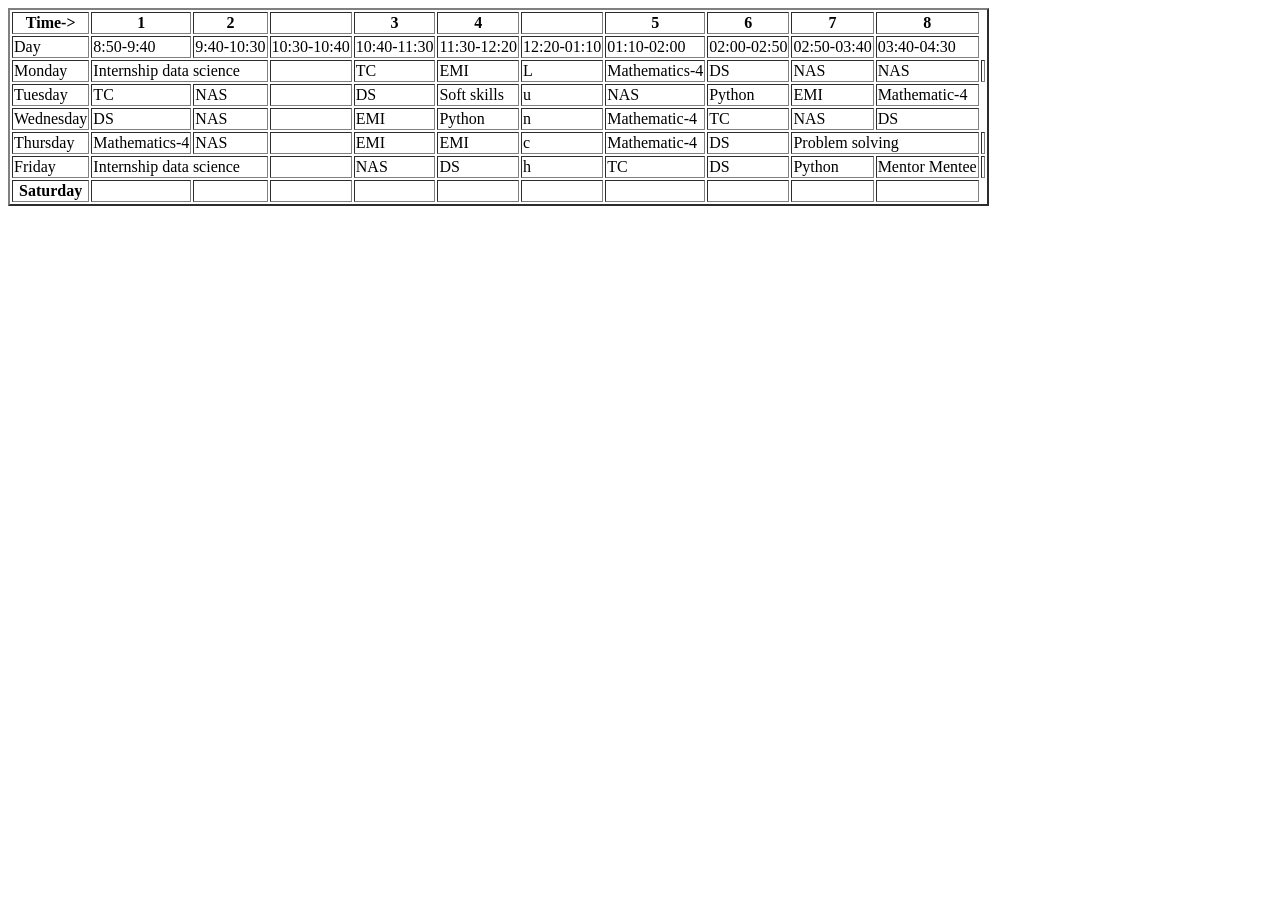
<file: index.html>
<!DOCTYPE html>
<html lang="en">
<head>
    <meta charset="UTF-8">
    <meta name="viewport" content="width=device-width, initial-scale=1.0">
    <title>Document</title>
</head>
<body>
    <table border="2">
        <thead>
            <th>Time-></th>
            <th>1</th>
            <th>2</th>
            <th></th>
            <th>3</th>
            <th>4</th>
            <th></th>
            <th>5</th>
            <th>6</th>
            <th>7</th>
            <th>8</th>
        </thead>
        <tbody>
            <tr>
                <td>Day</td>
                <td>8:50-9:40</td>
                <td>9:40-10:30</td>
                <td>10:30-10:40</td>
                <td>10:40-11:30</td>
                <td>11:30-12:20</td>
                <td>12:20-01:10</td>
                <td>01:10-02:00</td>
                <td>02:00-02:50</td>
                <td>02:50-03:40</td>
                <td>03:40-04:30</td>
            </tr>
            <tr>
                <td>Monday</td>
                <td colspan="2">Internship data science</td>
                <td></td>
                <td>TC</td>
                <td>EMI</td>
                <td>L</td>
                <td>Mathematics-4</td>
                <td>DS</td>
                <td>NAS</td>
                <td>NAS</td>
                <td></td>
            </tr>
            <tr>
                <td>Tuesday</td>
                <td>TC</td>
                <td>NAS</td>
                <td></td>
                <td>DS</td>
                <td>Soft skills</td>
                <td>u</td>
                <td>NAS</td>
                <td>Python</td>
                <td>EMI</td>
                <td>Mathematic-4</td>
            </tr>
            <tr>
                <td>Wednesday</td>
                <td>DS</td>
                <td>NAS</td>
                <td></td>
                <td>EMI</td>
                <td>Python</td>
                <td>n</td>
                <td>Mathematic-4</td>
                <td>TC</td>
                <td>NAS</td>
                <td>DS</td>
            </tr>
            <tr>
                <td>Thursday</td>
                <td>Mathematics-4</td>
                <td>NAS</td>
                <td></td>
                <td>EMI</td>
                <td>EMI</td>
                <td>c</td>
                <td>Mathematic-4</td>
                <td>DS</td>
                <td colspan="2">Problem solving</td>
                <td></td>
            </tr>
            <tr>
                <td>Friday</td>
                <td colspan="2">Internship data science</td>
                <td></td>
                <td>NAS</td>
                <td>DS</td>
                <td>h</td>
                <td>TC</td>
                <td>DS</td>
                <td>Python</td>
                <td>Mentor Mentee</td>
                <td></td>
            </tr>
        </tbody>
        <tfoot>
            <th>Saturday</th>
            <th></th>
            <th></th>
            <th></th>
            <th></th>
            <th></th>
            <th></th>
            <th></th>
            <th></th>
            <th></th>
            <th></th>
        </tfoot>
    </table>
</body>
</html>
</file>
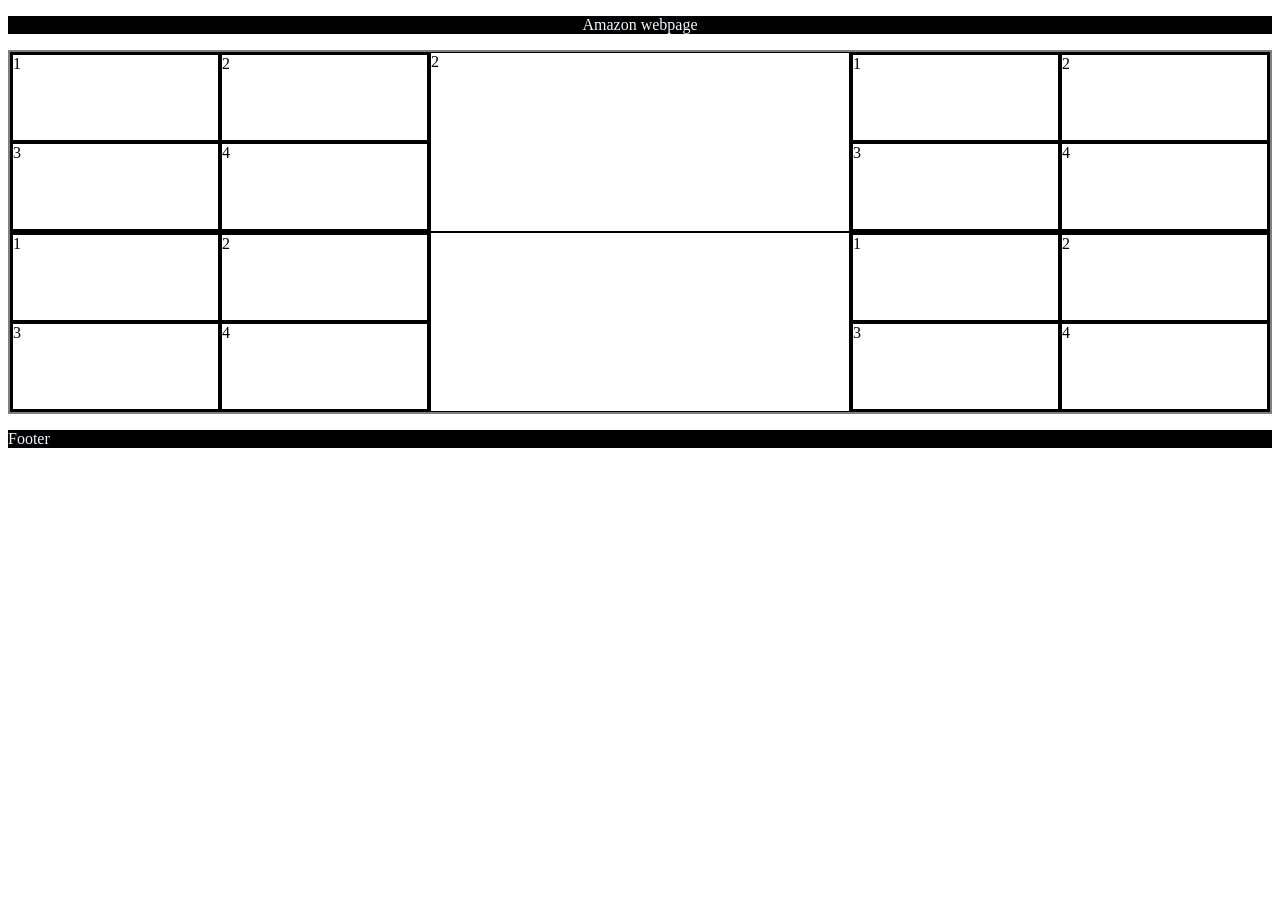
<file: day04/index.html>
<!DOCTYPE html>
<html lang="en">
<head>
    <meta charset="UTF-8">
    <meta name="viewport" content="width=device-width, initial-scale=1.0">
    <title>Document</title>
    <link rel="stylesheet" href="style.css">
</head>
<body>
    <div id="header">
        <p>Amazon webpage</p>
    </div>
    <div id="container-box">
        <div class="box">
            <div class="part">1</div>
            <div class="part">2</div>
            <div class="part">3</div>
            <div class="part">4</div>
        </div>
        <div class="box">2</div>
        <div class="box">
            <div class="part">1</div>
            <div class="part">2</div>
            <div class="part">3</div>
            <div class="part">4</div>
        </div>
        <div class="box">
            <div class="part">1</div>
            <div class="part">2</div>
            <div class="part">3</div>
            <div class="part">4</div>
        </div>
        <div class="box">
        </div>
        <div class="box">
            <div class="part">1</div>
            <div class="part">2</div>
            <div class="part">3</div>
            <div class="part">4</div>
        </div>
    </div>
    <div id="footer">
        <p>Footer</p>
    </div>
</body>
</html>
</file>
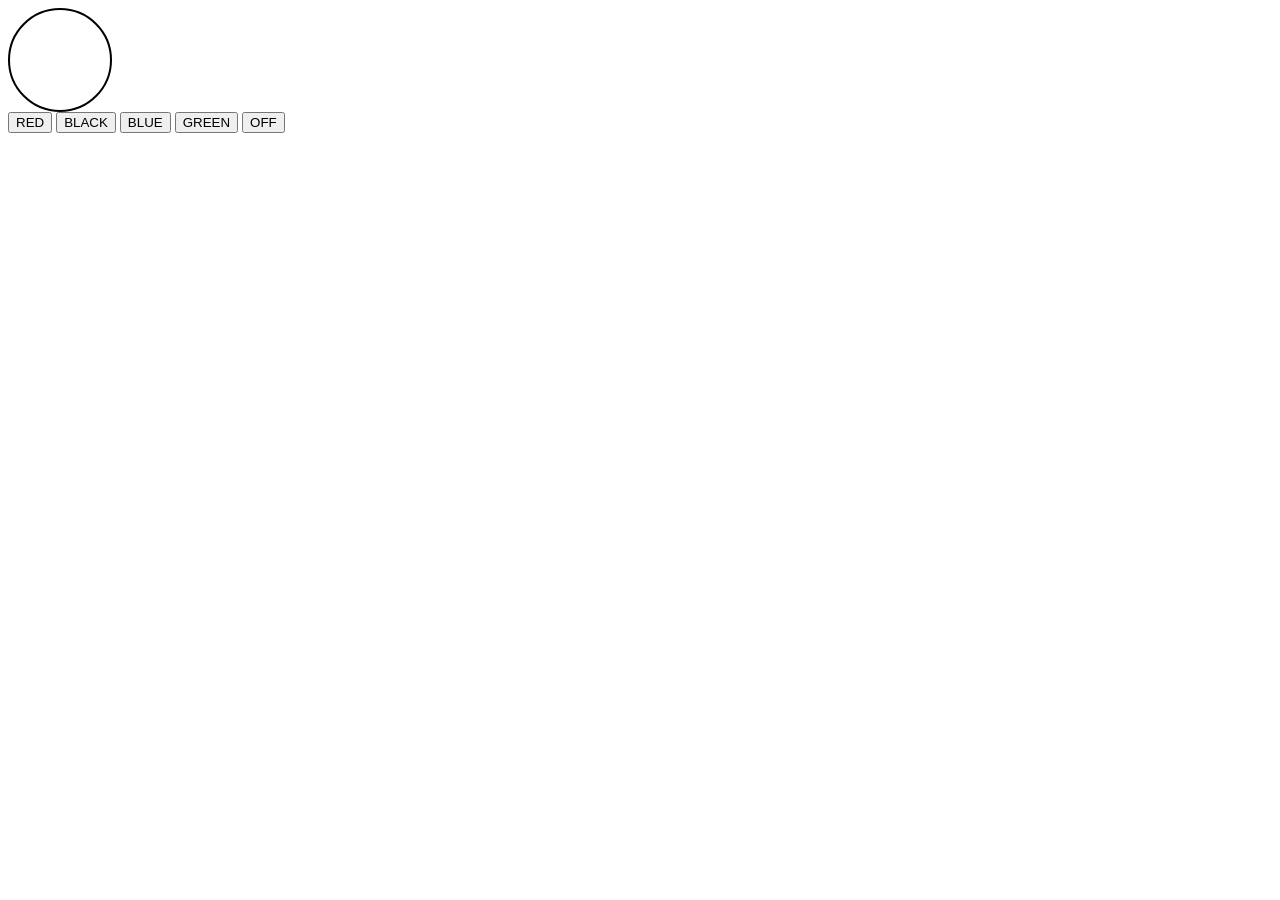
<file: day06/index.html>
<!DOCTYPE html>
<html lang="en">
<head>
    <meta charset="UTF-8">
    <meta name="viewport" content="width=device-width, initial-scale=1.0">
    <title>Document</title>
    <style>
        #bulb{
            border: 2px solid black;
            border-radius: 50%;
            height: 100px;
            width: 100px;
        }
    </style>
    <script>
        function colorHandler(color){
            const onoffButton=document.getElementById("on-off");
            if(onoffButton.value=="ON"){
             const bulb=document.getElementById("bulb");
            bulb.style.backgroundColor=color;   
            }
        }
        function onoffHandler(value){
            const onoffButton=document.getElementById("on-off");
            const bulb = document.getElementById("bulb");

            if (value === "OFF") {
                onoffButton.value = "ON";
            } else {
                onoffButton.value = "OFF";
                bulb.style.backgroundColor = ""; 
            }
        }
    </script>
</head>
<body>
    <div id="bulb"></div>
    <input type="button" value="RED" onclick="colorHandler(value)">
    <input type="button" value="BLACK" onclick="colorHandler(value)">
    <input type="button" value="BLUE" onclick="colorHandler(value)">
    <input type="button" value="GREEN" onclick="colorHandler(value)">
    <input type="button" id="on-off" value="OFF" onclick="onoffHandler(value)">

</body>
</html>
</file>
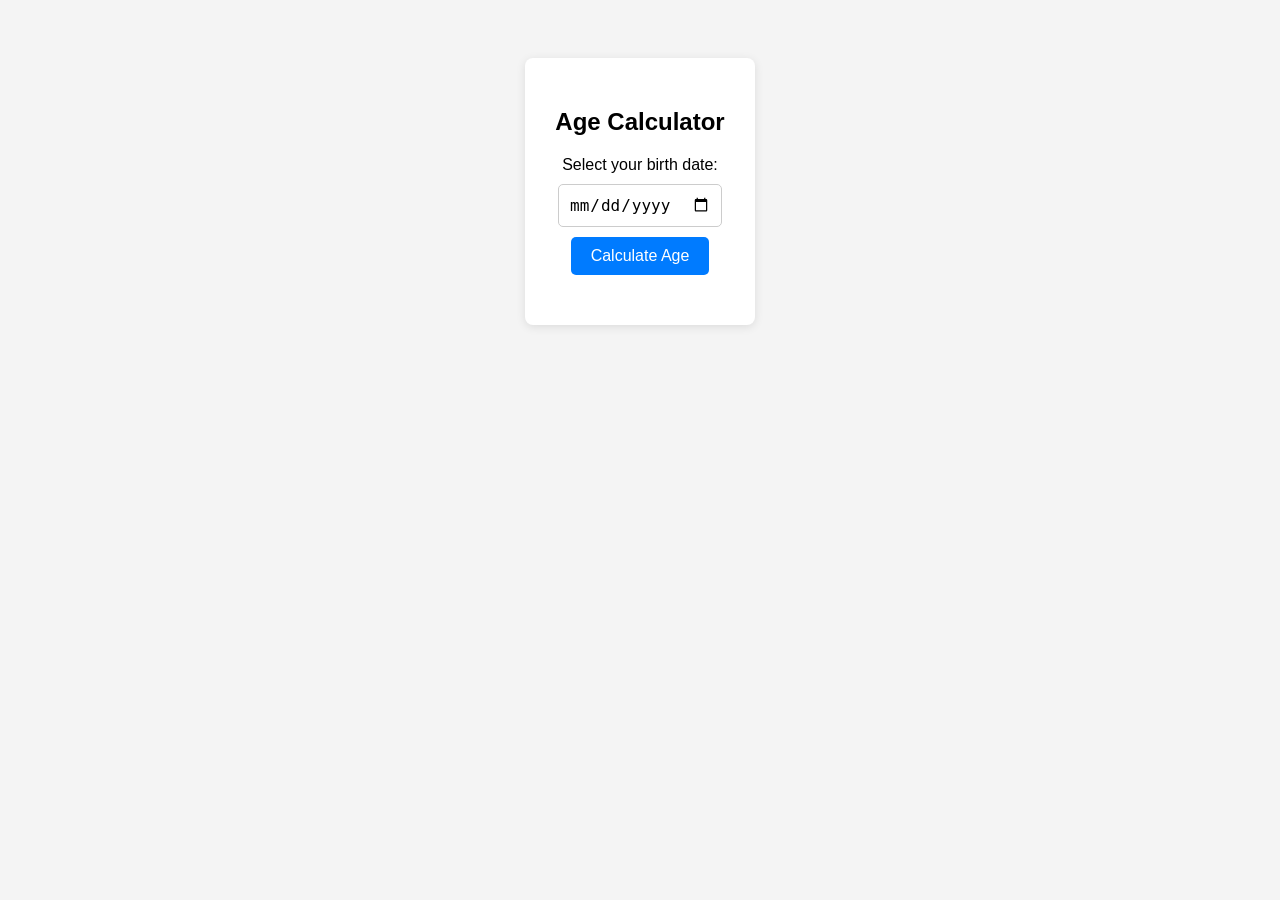
<file: day 08/dateExercise/index.html>
<!DOCTYPE html>
<html lang="en">
<head>
  <meta charset="UTF-8">
  <meta name="viewport" content="width=device-width, initial-scale=1.0">
  <title>Age Calculator</title>
  <style>
    body {
      font-family: Arial, sans-serif;
      background: #f4f4f4;
      text-align: center;
      padding: 50px;
    }
    .container {
      background: #fff;
      padding: 30px;
      border-radius: 8px;
      box-shadow: 0 2px 10px rgba(0,0,0,0.1);
      display: inline-block;
    }
    input {
      padding: 10px;
      font-size: 16px;
      border: 1px solid #ccc;
      border-radius: 5px;
      margin: 10px 0;
    }
    button {
      padding: 10px 20px;
      font-size: 16px;
      background: #007bff;
      color: white;
      border: none;
      border-radius: 5px;
      cursor: pointer;
    }
    button:hover {
      background: #0056b3;
    }
    #result {
      margin-top: 20px;
      font-size: 18px;
      color: #333;
    }
  </style>
</head>
<body>
  <div class="container">
    <h2>Age Calculator</h2>
    <label for="birthdate">Select your birth date:</label><br>
    <input type="date" id="birthdate"><br>
    <button onclick="calculateAge()">Calculate Age</button>

    <div id="result"></div>
  </div>

  <script src="index.js"> </script>
</body>
</html>
</file>
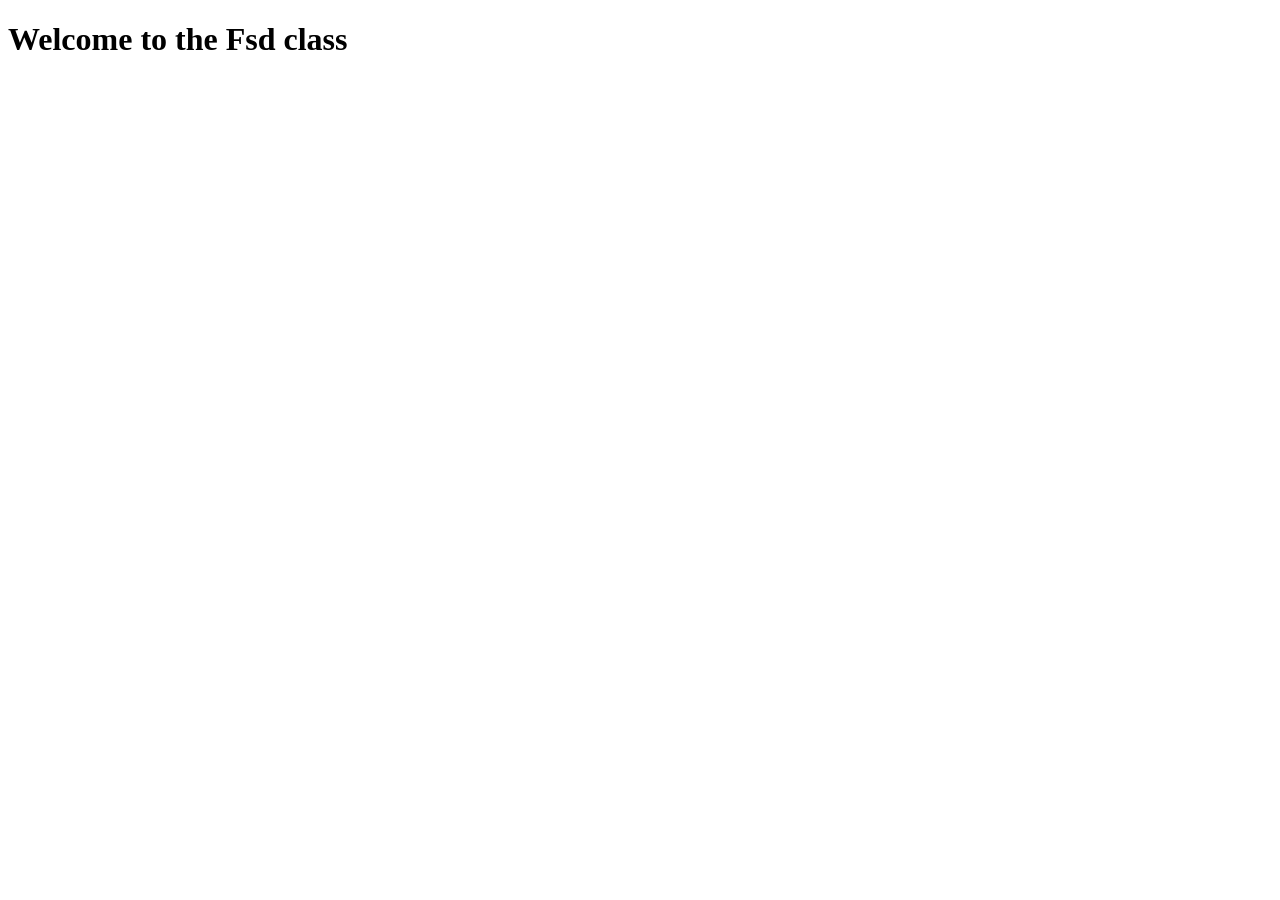
<file: index1.html>
<!DOCTYPE html>
<html lang="en">
<head>
    <meta charset="UTF-8">
    <meta name="viewport" content="width=device-width, initial-scale=1.0">
    <title>Document</title>
</head>
<body>
    <h1>Welcome to  the Fsd class </h1>
</body>
</html>
</file>
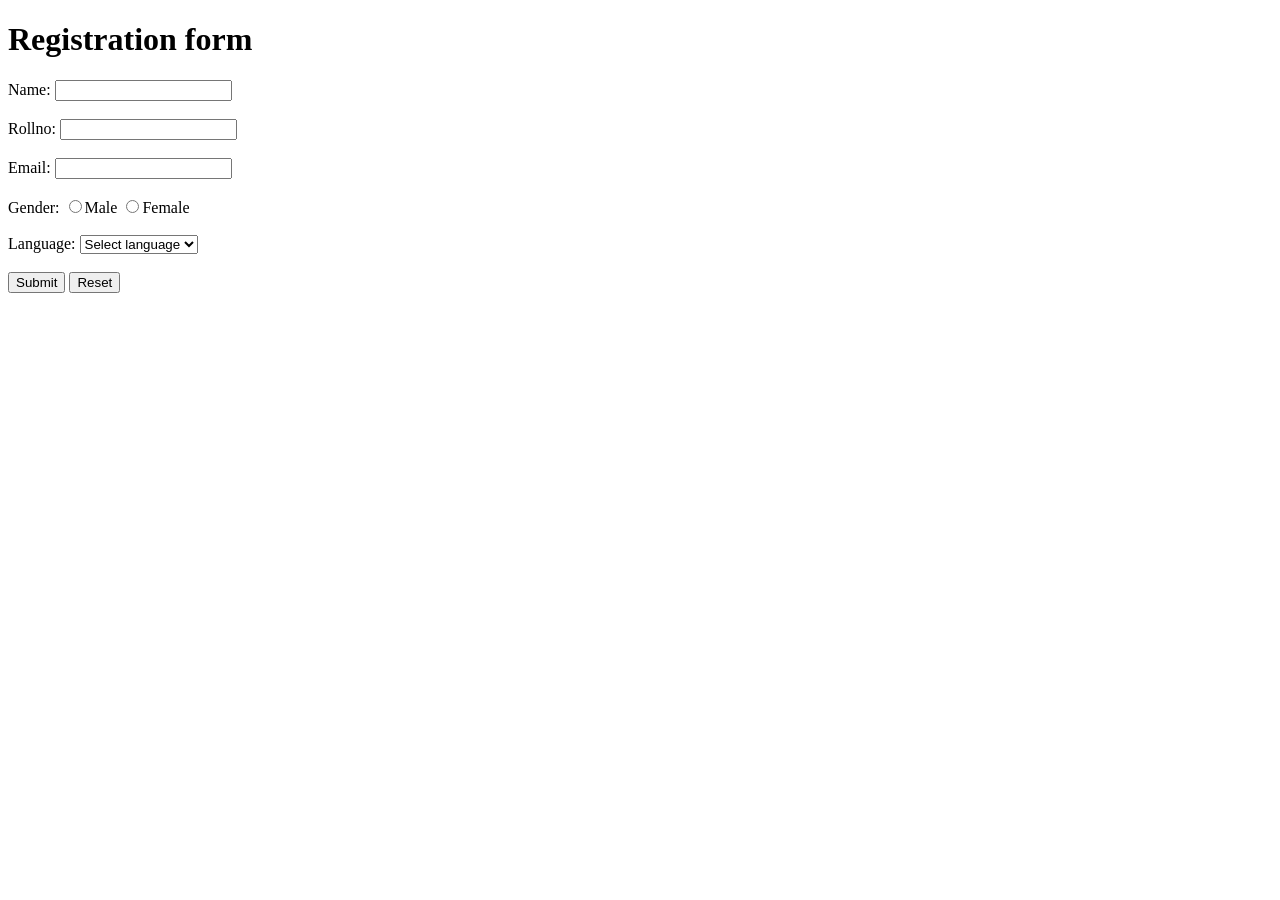
<file: registration.html>
<!DOCTYPE html>
<html lang="en">
<head>
     <meta charset="UTF-8">
    <meta name="viewport" content="width=device-width, initial-scale=1.0">
    <title>Document</title>
</head>
<body>
    <header>
        <h1>Registration form</h1>
    </header>
    <main>
        <form action="index1.html">
            <label for="name">Name:</label>
            <input type="text" name="name" required > <br><br>
            <label for="">Rollno:</label>
            <input type="number"name ="roll no"><br><br>
            <label for="email">Email:</label>
            <input type="email" name="email"><br><br>
            <label for="gender">Gender:</label>
            <input type="radio"name="gender">Male
            <input type="radio"name="gender">Female <br><br>
            <label for="language">Language:</label>
            <select name="language" id="language">
                <option value="C++">C++</option>
                <option value="Java">Java</option>
                <option value="Python">Python</option>
                <option value="Select language" selected>Select language</option>
            </select> <br><br>
            <button>Submit</button>
            <button>Reset</button>

        </form>
    </main>
</body>
</html>
</file>
<file: day04/style.css>
#container-box{
    display: grid;
    grid-template-rows: repeat(2,1fr);
    grid-template-columns: repeat(3,1fr);
    border: 2px solid gray;
    height: 360px;
}
.box{
    border: 1px solid black;
}
.box:nth-child(1){
    display: grid;
    grid-template-rows: repeat(2,1fr);
    grid-template-columns: repeat(2,1fr);
}
.box:nth-child(3){
    display: grid;
    grid-template-rows: repeat(2,1fr);
    grid-template-columns: repeat(2,1fr);
}
.box:nth-child(4){
    display: grid;
    grid-template-rows: repeat(2,1fr);
    grid-template-columns: repeat(2,1fr);
}

.box:nth-child(6){
    display: grid;
    grid-template-rows: repeat(2,1fr);
    grid-template-columns: repeat(2,1fr);
}
.part{
    border: 2px solid black;
}
#header{
    background-color: black;
    color: aliceblue;
    text-align: center;
}
#footer{
 background-color: black;
 color: aliceblue;
}
</file>
